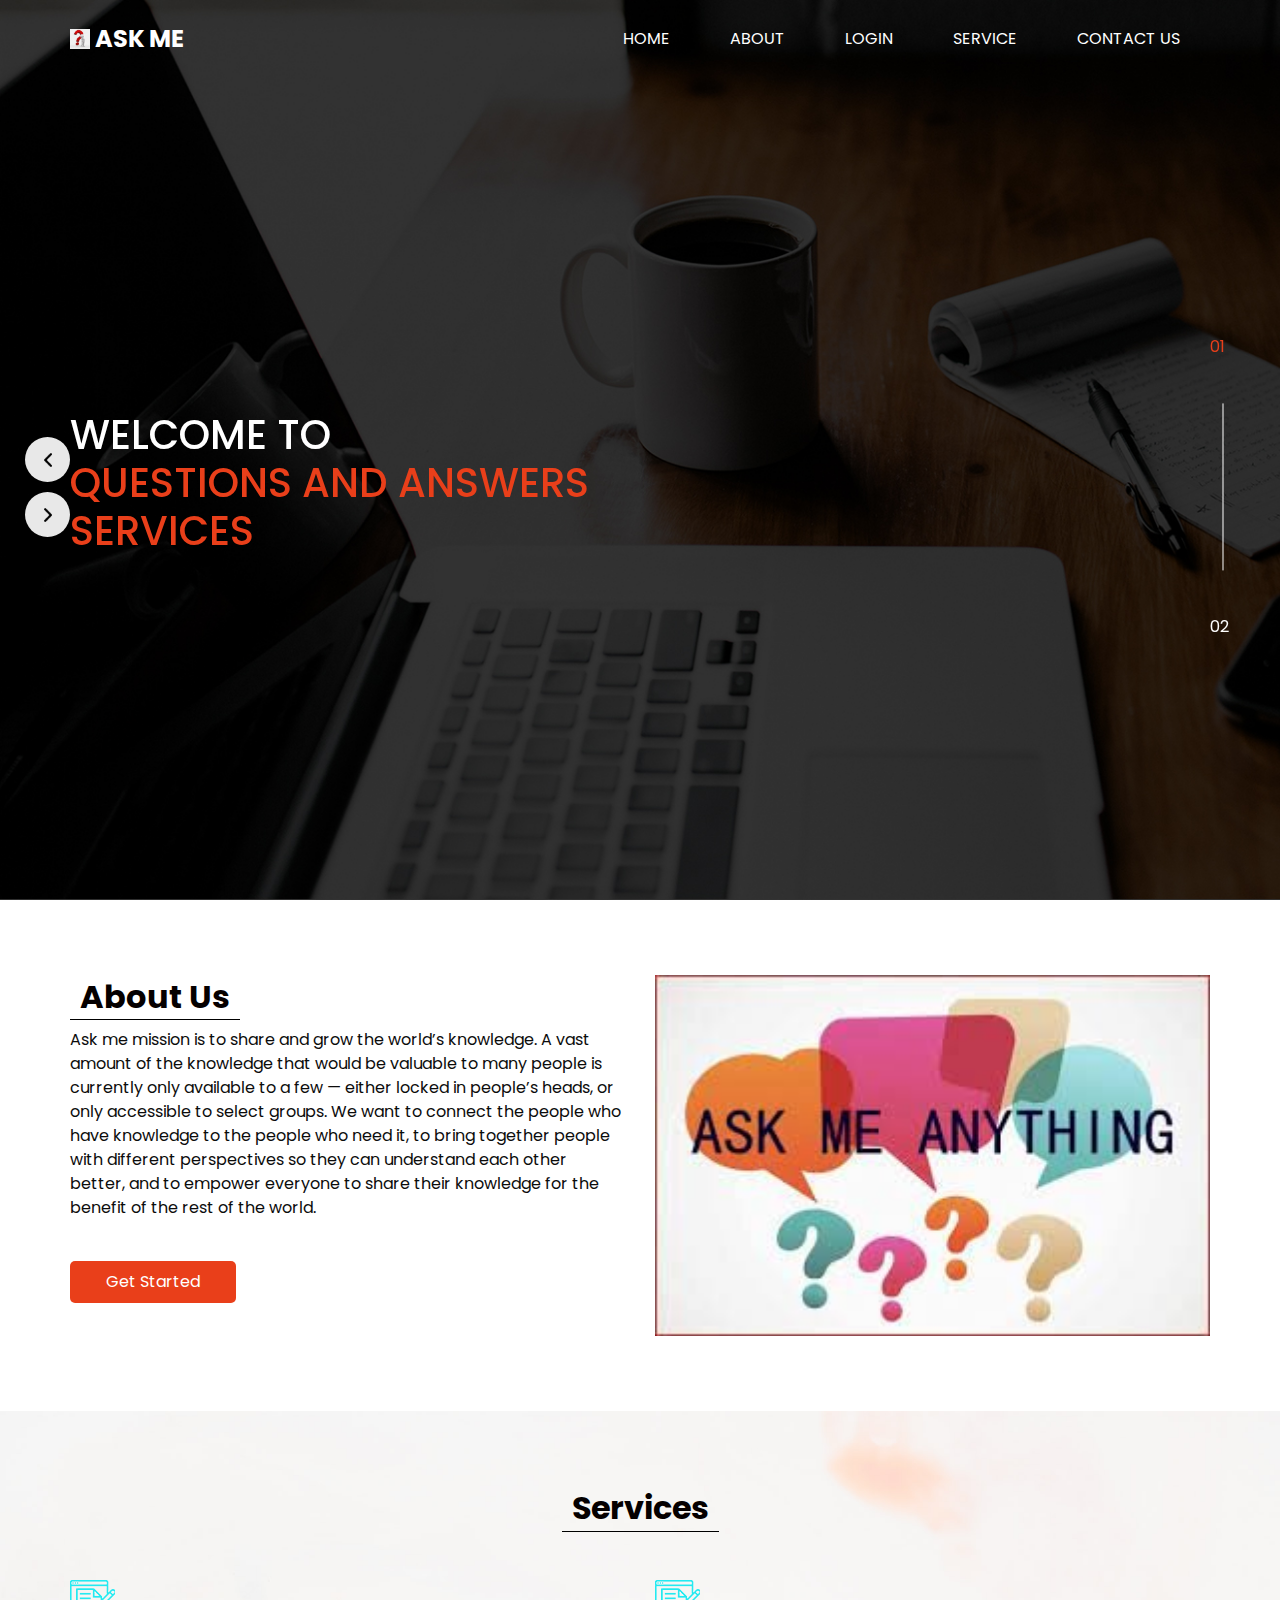
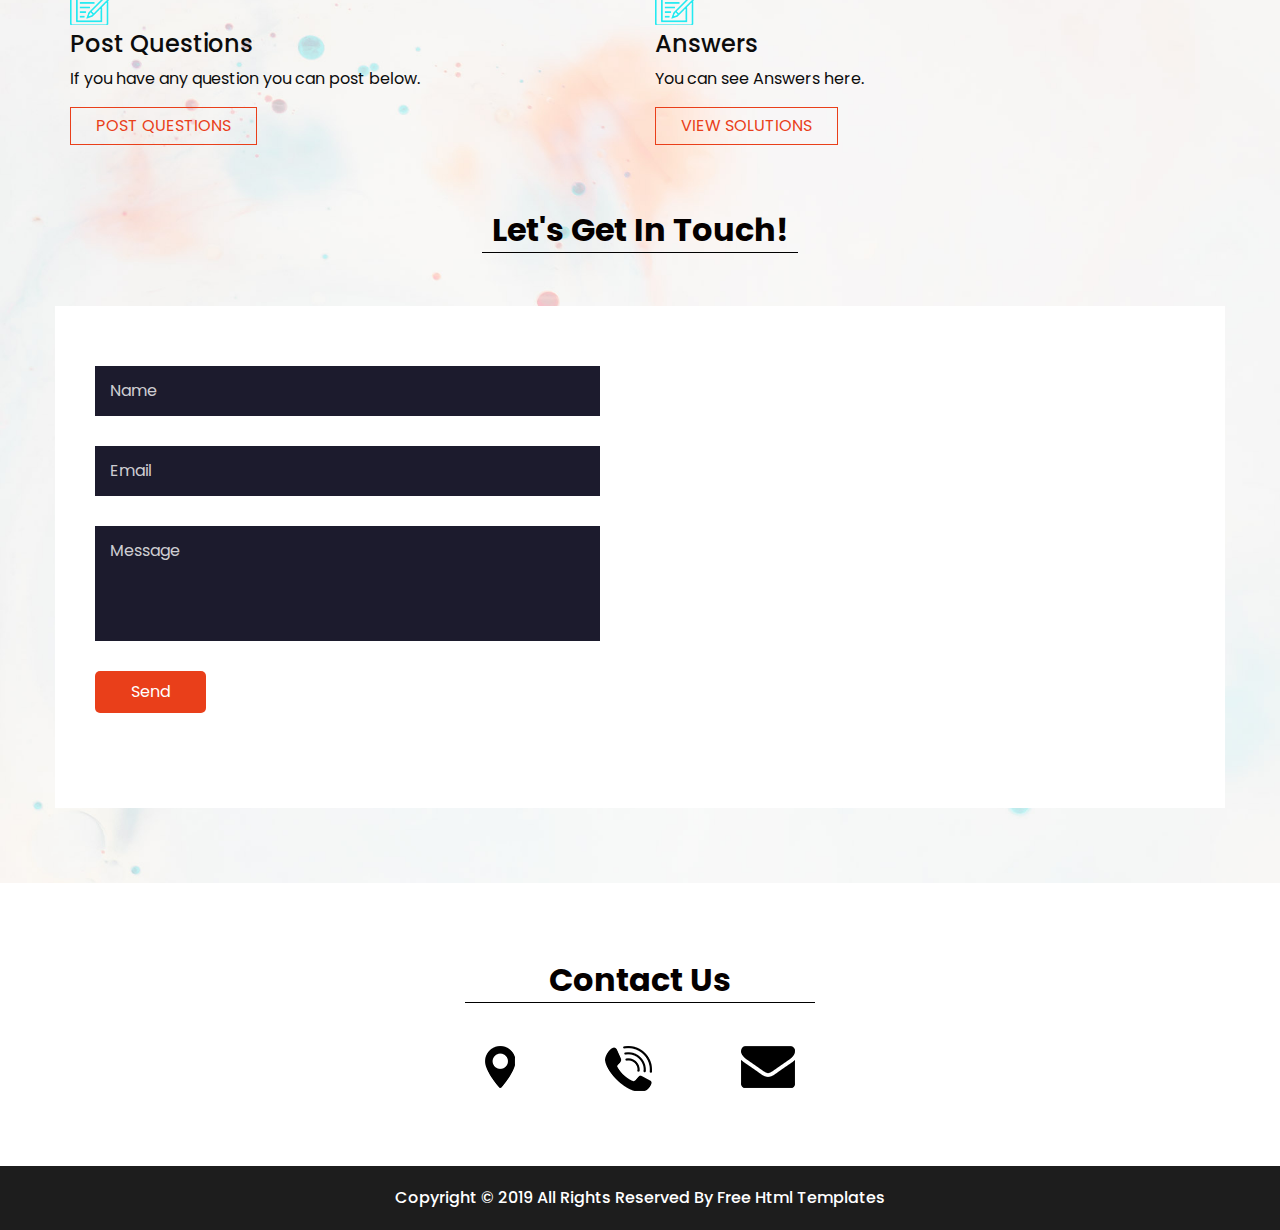
<file: index.html>
<!DOCTYPE html>
<html>

<head>
  <!-- Basic -->
  <meta charset="utf-8" />
  <meta http-equiv="X-UA-Compatible" content="IE=edge" />
  <!-- Mobile Metas -->
  <meta name="viewport" content="width=device-width, initial-scale=1, shrink-to-fit=no" />
  <!-- Site Metas -->
  <meta name="keywords" content="" />
  <meta name="description" content="" />
  <meta name="author" content="" />

  <title>Ask me</title>

  <!-- slider stylesheet -->
  <link rel="stylesheet" type="text/css"
    href="https://cdnjs.cloudflare.com/ajax/libs/OwlCarousel2/2.1.3/assets/owl.carousel.min.css" />


  <!-- font wesome stylesheet -->
  <link rel="stylesheet" href="https://maxcdn.bootstrapcdn.com/font-awesome/4.3.0/css/font-awesome.min.css">

  <!-- bootstrap core css -->
  <link rel="stylesheet" type="text/css" href="css/bootstrap.css" />

  <!-- fonts style -->
  <link href="https://fonts.googleapis.com/css?family=Poppins:400,600,700&display=swap" rel="stylesheet">
  <!-- Custom styles for this template -->
  <link href="css/style.css" rel="stylesheet" />
  <!-- responsive style -->
  <link href="css/responsive.css" rel="stylesheet" />
</head>

<body>
  <div class="hero_area">
    <!-- header section strats -->
    <header class="header_section">
      <div class="container">
        <nav class="navbar navbar-expand-lg custom_nav-container pt-3">
          <a class="navbar-brand mr-5" href="index.html">
            <img src="images/logo.jpg" alt="">
            <span>
                  Ask me     </span>
          </a>
          <button class="navbar-toggler" type="button" data-toggle="collapse" data-target="#navbarSupportedContent"
            aria-controls="navbarSupportedContent" aria-expanded="false" aria-label="Toggle navigation">
            <span class="navbar-toggler-icon"></span>
          </button>
          <div class="collapse navbar-collapse" id="navbarSupportedContent">
            <div class="d-flex ml-auto flex-column flex-lg-row align-items-center">
              <ul class="navbar-nav  ">
                <li class="nav-item active">
                  <a class="nav-link" href="index.html">Home <span class="sr-only">(current)</span></a>
                </li>
                <li class="nav-item">
                  <a class="nav-link" href="about.html"> About </a>
                </li>
                <li class="nav-item">
                  <a class="nav-link" href="login.html"> Login </a>
                </li>
                <li class="nav-item">
                  <a class="nav-link" href="service.html"> Service </a>
                </li>
                
                <li class="nav-item">
                  <a class="nav-link" href="contact.html">Contact us</a>
                </li>
              </ul>
              
            </div>
          </div>
        </nav>
      </div>
    </header>
    <!-- end header section -->
    <!-- slider section -->
    <section class=" slider_section position-relative">
      <div id="carouselExampleIndicators" class="carousel slide" data-ride="carousel">
        <ol class="carousel-indicators">
          <li data-target="#carouselExampleIndicators" data-slide-to="0" class="active">01</li>
          <li data-target="#carouselExampleIndicators" data-slide-to="1">02</li>
        </ol>
        <div class="carousel-inner">
          <div class="carousel-item active">
            <div class="container">
              <div class="row">
                <div class="col-md-7">
                  <div class="detail-box">
                    <div>
                      <h1>
                        Welcome To <br>
                        <span>
                          Questions and Answers Services
                        </span>
                      </h1>
                      <!-- <p>
                        It is a long established fact that a reader will be distracted by the readable content of a page
                        when looking
                      </p> -->
                      <!-- <div class="btn-box">
                        <a href="" class="btn-1">
                          Contact Us
                        </a>
                      </div> -->
                    </div>
                  </div>
                </div>
              </div>
            </div>
          </div>
          <div class="carousel-item">
            <div class="container">
              <div class="row">
                <div class="col-md-7">
                  <div class="detail-box">
                    <div>
                      <h1>
                        Welcome To <br>
                        <span>
                          Questions and Answers Services
                        </span>
                      </h1>
                      <!-- <p>
                        It is a long established fact that a reader will be distracted by the readable content of a page
                        when looking
                      </p>
                      <div class="btn-box">
                        <a href="" class="btn-1">
                          Contact Us
                        </a>
                      </div> -->
                    </div>
                  </div>
                </div>
              </div>
            </div>
          </div>
        </div>
        <div class="custom_carousel-control">
          <a class="carousel-control-prev" href="#carouselExampleIndicators" role="button" data-slide="prev">
            <span class="sr-only">Previous</span>
          </a>
          <a class="carousel-control-next" href="#carouselExampleIndicators" role="button" data-slide="next">
            <span class="sr-only">Next</span>
          </a>
        </div>
      </div>
    </section>
    <!-- end slider section -->
  </div>

  <!-- about section -->

  <section class="about_section layout_padding">
    <div class="container">
      <div class="row">
        <div class="col-md-6">
          <div class="detail-box">
            <div class="heading_container">
              <h2>
                About Us
              </h2>
            </div>
            <p>
              Ask me mission is to share and grow the world’s knowledge. A vast amount of the knowledge that would be valuable
               to many people is currently only available to a few — either locked in people’s heads, or only accessible to
                select groups. We want to connect the people who have knowledge to the people who need it, to bring together 
                people with different perspectives so they can understand each other better, and to empower everyone to share 
                their knowledge for the benefit of the rest of the world.
            </p>
            <a href="">
              Get Started
            </a>
          </div>
        </div>
        <div class="col-md-6">
          <div class="img-box">
            <img src="images/download.jpg" alt="">
          </div>
        </div>
      </div>
    </div>
  </section>
  <!-- end about section -->
  <div class="body_bg layout_padding">

    <!-- service section -->

    

    <section class="service_section ">
      <div class="container">
        <div class="heading_container">
          <h2>
            Services
          </h2>
        </div>
      </div>
      <div class="container">
        <div class="row">
          <div class="col-md-6">
            <div class="box">
              <div class="img-box">
                <img src="images/s-4.png" alt="">
              </div>
              <h4>
                Post Questions
              </h4>
              <p>
                
                If you have any question you can post below.
              </p>
              <a href="Post Questions.html">Post Questions</a>
            </div>
          </div>
        
          <div class="col-md-6">
            <div class="box align-items-end align-items-md-start text-right text-md-left">
              <div class="img-box">
                <img src="images/s-4.png" alt="">
              </div>
              <h4>
                Answers
              </h4>
              <p>
                You can see Answers here.
              </p>
             
              <a href="View Solutions.html">View Solutions</a>
              <br><br>
            </div>
          </div>
        </div>
      </div>
    </section>

    <!-- end service section -->

 


    <!-- contact section -->

    <section class="contact_section">
      <div class="container">
        <div class="heading_container">
          <br><br>
          <h2>
            Let's Get In Touch!
          </h2>
        </div>
      </div>
      <div class="container contact_bg layout_padding2-top">
        <div class="row">
          <div class="col-md-6">
            <div class="contact_form ">
              <form action="">
                <input type="text" placeholder="Name ">
                <input type="email" placeholder="Email">
                <input type="text" placeholder="Message" class="message_input">
                <button>
                  Send
                </button>
              </form>
            </div>
          </div>
          <div class="col-md-6">
            <!-- <div class="img-box">
              <img src="images/contact-img.jpg" alt="">
            </div> -->
            <div class="col-lg-6">
              <div class="map mb-4 mb-lg-0">
                <iframe
                  src="https://www.google.com/maps/embed?pb=!1m18!1m12!1m3!1d14873.828140923253!2d81.592532!3d21.253369049999996!2m3!1f0!2f0!3f0!3m2!1i1024!2i768!4f13.1!3m3!1m2!1s0x3a28dde213f66723%3A0x21543965c50c43c7!2sNational%20Institute%20of%20Technology(NIT)%2C%20Raipur!5e0!3m2!1sen!2sin!4v1645785653591!5m2!1sen!2sin"
                  width="600" height="450" style="border:0;" allowfullscreen="" loading="lazy"></iframe>
              </div>
            </div>
          </div>
        </div>
      </div>
    </section>



  </div>
  <!-- info section -->

  <section class="info_section layout_padding">
    <div class="footer_contact">
      <div class="heading_container">
        <h2>
          Contact Us
        </h2>
      </div>
      <div class="box">
        <a href="" class="img-box">
          <img src="images/location.png" alt="" class="img-1">
          <img src="images/location-o.png" alt="" class="img-2">
        </a>
        <a href="" class="img-box">
          <img src="images/call.png" alt="" class="img-1">
          <img src="images/call-o.png" alt="" class="img-2">
        </a>
        <a href="" class="img-box">
          <img src="images/envelope.png" alt="" class="img-1">
          <img src="images/envelope-o.png" alt="" class="img-2">
        </a>
      </div>
    </div>


  </section>


  <!-- end info section -->

  <!-- footer section -->
  <section class="container-fluid footer_section">
    <p>
      Copyright &copy; 2019 All Rights Reserved By
      <a href="https://html.design/">Free Html Templates</a>
    </p>
  </section>
  <!-- footer section -->

  <script type="text/javascript" src="js/jquery-3.4.1.min.js"></script>
  <script type="text/javascript" src="js/bootstrap.js"></script>

</body>

</html>
</file>
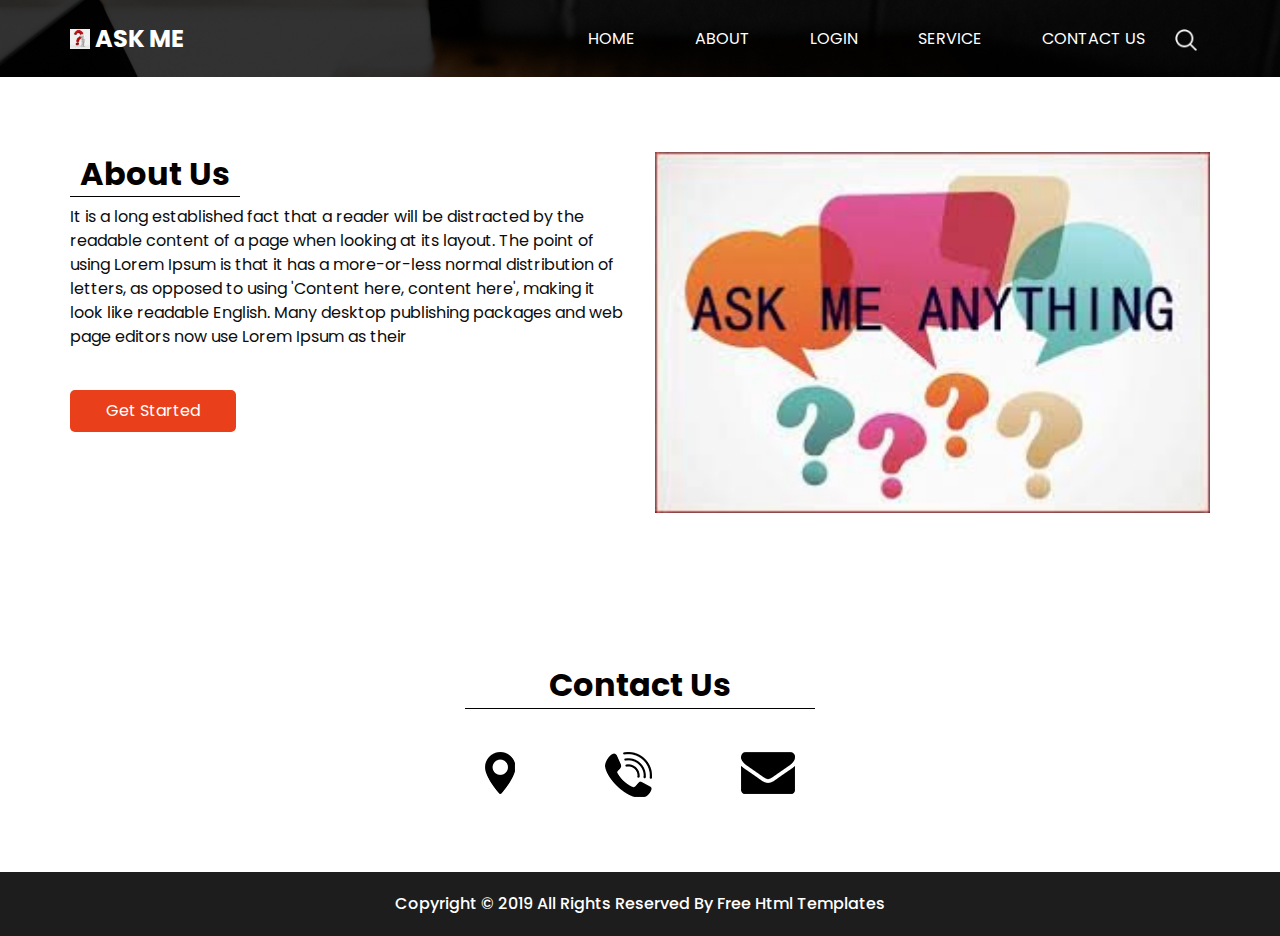
<file: about.html>
<!DOCTYPE html>
<html>

<head>
  <!-- Basic -->
  <meta charset="utf-8" />
  <meta http-equiv="X-UA-Compatible" content="IE=edge" />
  <!-- Mobile Metas -->
  <meta name="viewport" content="width=device-width, initial-scale=1, shrink-to-fit=no" />
  <!-- Site Metas -->
  <meta name="keywords" content="" />
  <meta name="description" content="" />
  <meta name="author" content="" />

  <title>Ask me</title>

  <!-- slider stylesheet -->
  <link rel="stylesheet" type="text/css"
    href="https://cdnjs.cloudflare.com/ajax/libs/OwlCarousel2/2.1.3/assets/owl.carousel.min.css" />


  <!-- font wesome stylesheet -->
  <link rel="stylesheet" href="https://maxcdn.bootstrapcdn.com/font-awesome/4.3.0/css/font-awesome.min.css">

  <!-- bootstrap core css -->
  <link rel="stylesheet" type="text/css" href="css/bootstrap.css" />

  <!-- fonts style -->
  <link href="https://fonts.googleapis.com/css?family=Poppins:400,600,700&display=swap" rel="stylesheet">
  <!-- Custom styles for this template -->
  <link href="css/style.css" rel="stylesheet" />
  <!-- responsive style -->
  <link href="css/responsive.css" rel="stylesheet" />
</head>

<body class="sub_page">
  <div class="hero_area">
    <!-- header section strats -->
    <header class="header_section">
      <div class="container">
        <nav class="navbar navbar-expand-lg custom_nav-container pt-3">
          <a class="navbar-brand mr-5" href="index.html">
            <img src="images/logo.jpg" alt="">
            <span>
              Ask me
            </span>
          </a>
          <button class="navbar-toggler" type="button" data-toggle="collapse" data-target="#navbarSupportedContent"
            aria-controls="navbarSupportedContent" aria-expanded="false" aria-label="Toggle navigation">
            <span class="navbar-toggler-icon"></span>
          </button>
          <div class="collapse navbar-collapse" id="navbarSupportedContent">
            <div class="d-flex ml-auto flex-column flex-lg-row align-items-center">
              <ul class="navbar-nav  ">
                <li class="nav-item ">
                  <a class="nav-link" href="index.html">Home <span class="sr-only">(current)</span></a>
                </li>
                <li class="nav-item active">
                  <a class="nav-link" href="about.html"> About </a>
                </li>
                <li class="nav-item">
                  <a class="nav-link" href="login.html"> Login </a>
                </li>
                <li class="nav-item">
                  <a class="nav-link" href="service.html"> Service </a>
                </li>
                <li class="nav-item">
                  <a class="nav-link" href="contact.html">Contact us</a>
                </li>
              </ul>
              <form class="form-inline">
                <button class="btn  my-2 my-sm-0 nav_search-btn" type="submit"></button>
              </form>
            </div>
          </div>
        </nav>
      </div>
    </header>
    <!-- end header section -->
  </div>

  <!-- about section -->

  <section class="about_section layout_padding">
    <div class="container">
      <div class="row">
        <div class="col-md-6">
          <div class="detail-box">
            <div class="heading_container">
              <h2>
                About Us
              </h2>
            </div>
            <p>
              It is a long established fact that a reader will be distracted by the readable content of a page when
              looking at its layout. The point of using Lorem Ipsum is that it has a more-or-less normal distribution of
              letters, as opposed to using 'Content here, content here', making it look like readable English. Many
              desktop publishing packages and web page editors now use Lorem Ipsum as their
            </p>
            <a href="">
              Get Started
            </a>
          </div>
        </div>
        <div class="col-md-6">
          <div class="img-box">
            <img src="images/download.jpg" alt="">
          </div>
        </div>
      </div>
    </div>
  </section>
  <!-- end about section -->

  <!-- info section -->

  <section class="info_section layout_padding">
    <div class="footer_contact">
      <div class="heading_container">
        <h2>
          Contact Us
        </h2>
      </div>
      <div class="box">
        <a href="" class="img-box">
          <img src="images/location.png" alt="" class="img-1">
          <img src="images/location-o.png" alt="" class="img-2">
        </a>
        <a href="" class="img-box">
          <img src="images/call.png" alt="" class="img-1">
          <img src="images/call-o.png" alt="" class="img-2">
        </a>
        <a href="" class="img-box">
          <img src="images/envelope.png" alt="" class="img-1">
          <img src="images/envelope-o.png" alt="" class="img-2">
        </a>
      </div>
    </div>


  </section>


  <!-- end info section -->

  <!-- footer section -->
  <section class="container-fluid footer_section">
    <p>
      Copyright &copy; 2019 All Rights Reserved By
      <a href="https://html.design/">Free Html Templates</a>
    </p>
  </section>
  <!-- footer section -->

  <script type="text/javascript" src="js/jquery-3.4.1.min.js"></script>
  <script type="text/javascript" src="js/bootstrap.js"></script>

</body>

</html>
</file>
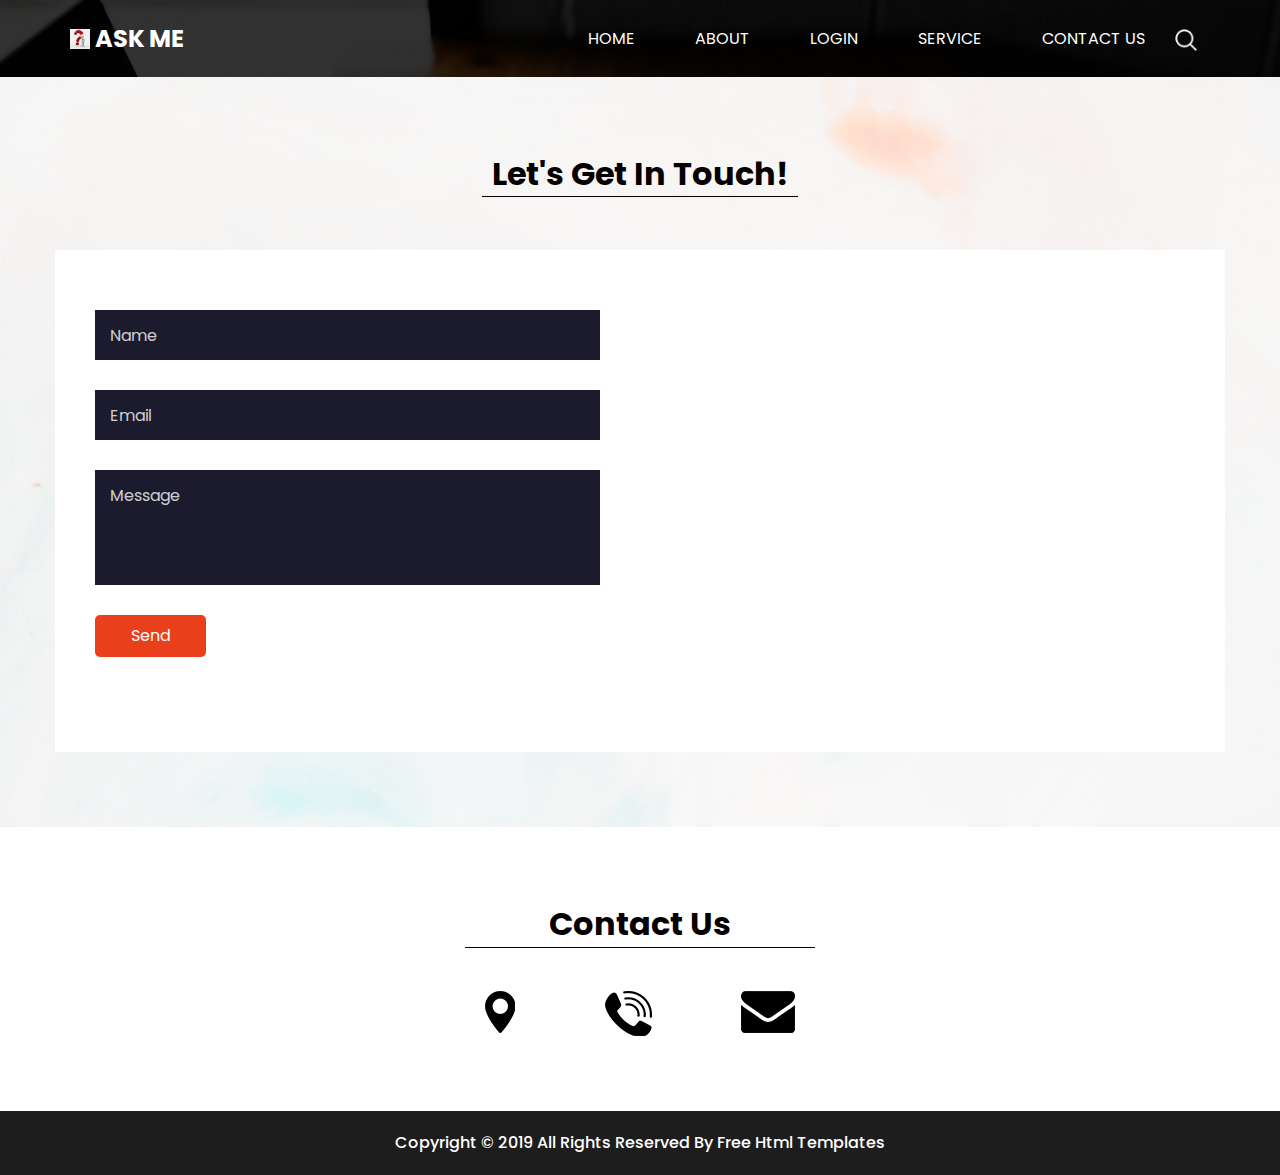
<file: contact.html>
<!DOCTYPE html>
<html>

<head>
  <!-- Basic -->
  <meta charset="utf-8" />
  <meta http-equiv="X-UA-Compatible" content="IE=edge" />
  <!-- Mobile Metas -->
  <meta name="viewport" content="width=device-width, initial-scale=1, shrink-to-fit=no" />
  <!-- Site Metas -->
  <meta name="keywords" content="" />
  <meta name="description" content="" />
  <meta name="author" content="" />

  <title>Ask me</title>

  <!-- slider stylesheet -->
  <link rel="stylesheet" type="text/css"
    href="https://cdnjs.cloudflare.com/ajax/libs/OwlCarousel2/2.1.3/assets/owl.carousel.min.css" />


  <!-- font wesome stylesheet -->
  <link rel="stylesheet" href="https://maxcdn.bootstrapcdn.com/font-awesome/4.3.0/css/font-awesome.min.css">

  <!-- bootstrap core css -->
  <link rel="stylesheet" type="text/css" href="css/bootstrap.css" />

  <!-- fonts style -->
  <link href="https://fonts.googleapis.com/css?family=Poppins:400,600,700&display=swap" rel="stylesheet">
  <!-- Custom styles for this template -->
  <link href="css/style.css" rel="stylesheet" />
  <!-- responsive style -->
  <link href="css/responsive.css" rel="stylesheet" />
</head>

<body class="sub_page">
  <div class="hero_area">
    <!-- header section strats -->
    <header class="header_section">
      <div class="container">
        <nav class="navbar navbar-expand-lg custom_nav-container pt-3">
          <a class="navbar-brand mr-5" href="index.html">
            <img src="images/logo.jpg" alt="">
            <span>
              Ask me
            </span>
          </a>
          <button class="navbar-toggler" type="button" data-toggle="collapse" data-target="#navbarSupportedContent"
            aria-controls="navbarSupportedContent" aria-expanded="false" aria-label="Toggle navigation">
            <span class="navbar-toggler-icon"></span>
          </button>
          <div class="collapse navbar-collapse" id="navbarSupportedContent">
            <div class="d-flex ml-auto flex-column flex-lg-row align-items-center">
              <ul class="navbar-nav  ">
                <li class="nav-item ">
                  <a class="nav-link" href="index.html">Home <span class="sr-only">(current)</span></a>
                </li>
                <li class="nav-item">
                  <a class="nav-link" href="about.html"> About </a>
                </li>
                <li class="nav-item">
                  <a class="nav-link" href="login.html"> Login </a>
                </li>
                <li class="nav-item">
                  <a class="nav-link" href="service.html"> Service </a>
                </li>
                <li class="nav-item active">
                  <a class="nav-link" href="contact.html">Contact us</a>
                </li>
              </ul>
              <form class="form-inline">
                <button class="btn  my-2 my-sm-0 nav_search-btn" type="submit"></button>
              </form>
            </div>
          </div>
        </nav>
      </div>
    </header>
    <!-- end header section -->

  </div>


  <div class="body_bg layout_padding">


    <!-- contact section -->

    <section class="contact_section">
      <div class="container">
        <div class="heading_container">
          <h2>
            Let's Get In Touch!
          </h2>
        </div>
      </div>
      <div class="container contact_bg layout_padding2-top">
        <div class="row">
          <div class="col-md-6">
            <div class="contact_form ">
              <form action="">
                <input type="text" placeholder="Name ">
                <input type="email" placeholder="Email">
                <input type="text" placeholder="Message" class="message_input">
                <button>
                  Send
                </button>
              </form>
            </div>
          </div>
          <div class="col-md-6">
            <div class="map mb-4 mb-lg-0">
              <iframe
                src="https://www.google.com/maps/embed?pb=!1m18!1m12!1m3!1d14873.828140923253!2d81.592532!3d21.253369049999996!2m3!1f0!2f0!3f0!3m2!1i1024!2i768!4f13.1!3m3!1m2!1s0x3a28dde213f66723%3A0x21543965c50c43c7!2sNational%20Institute%20of%20Technology(NIT)%2C%20Raipur!5e0!3m2!1sen!2sin!4v1645785653591!5m2!1sen!2sin"
                width="600" height="450" style="border:0;" allowfullscreen="" loading="lazy"></iframe>
            </div>
          </div>
        </div>
      </div>
    </section>

    <!-- end contact section -->

  </div>
  <!-- info section -->

  <section class="info_section layout_padding">
    <div class="footer_contact">
      <div class="heading_container">
        <h2>
          Contact Us
        </h2>
      </div>
      <div class="box">
        <a href="" class="img-box">
          <img src="images/location.png" alt="" class="img-1">
          <img src="images/location-o.png" alt="" class="img-2">
        </a>
        <a href="" class="img-box">
          <img src="images/call.png" alt="" class="img-1">
          <img src="images/call-o.png" alt="" class="img-2">
        </a>
        <a href="" class="img-box">
          <img src="images/envelope.png" alt="" class="img-1">
          <img src="images/envelope-o.png" alt="" class="img-2">
        </a>
      </div>
    </div>


  </section>


  <!-- end info section -->

  <!-- footer section -->
  <section class="container-fluid footer_section">
    <p>
      Copyright &copy; 2019 All Rights Reserved By
      <a href="https://html.design/">Free Html Templates</a>
    </p>
  </section>
  <!-- footer section -->

  <script type="text/javascript" src="js/jquery-3.4.1.min.js"></script>
  <script type="text/javascript" src="js/bootstrap.js"></script>

</body>

</html>
</file>
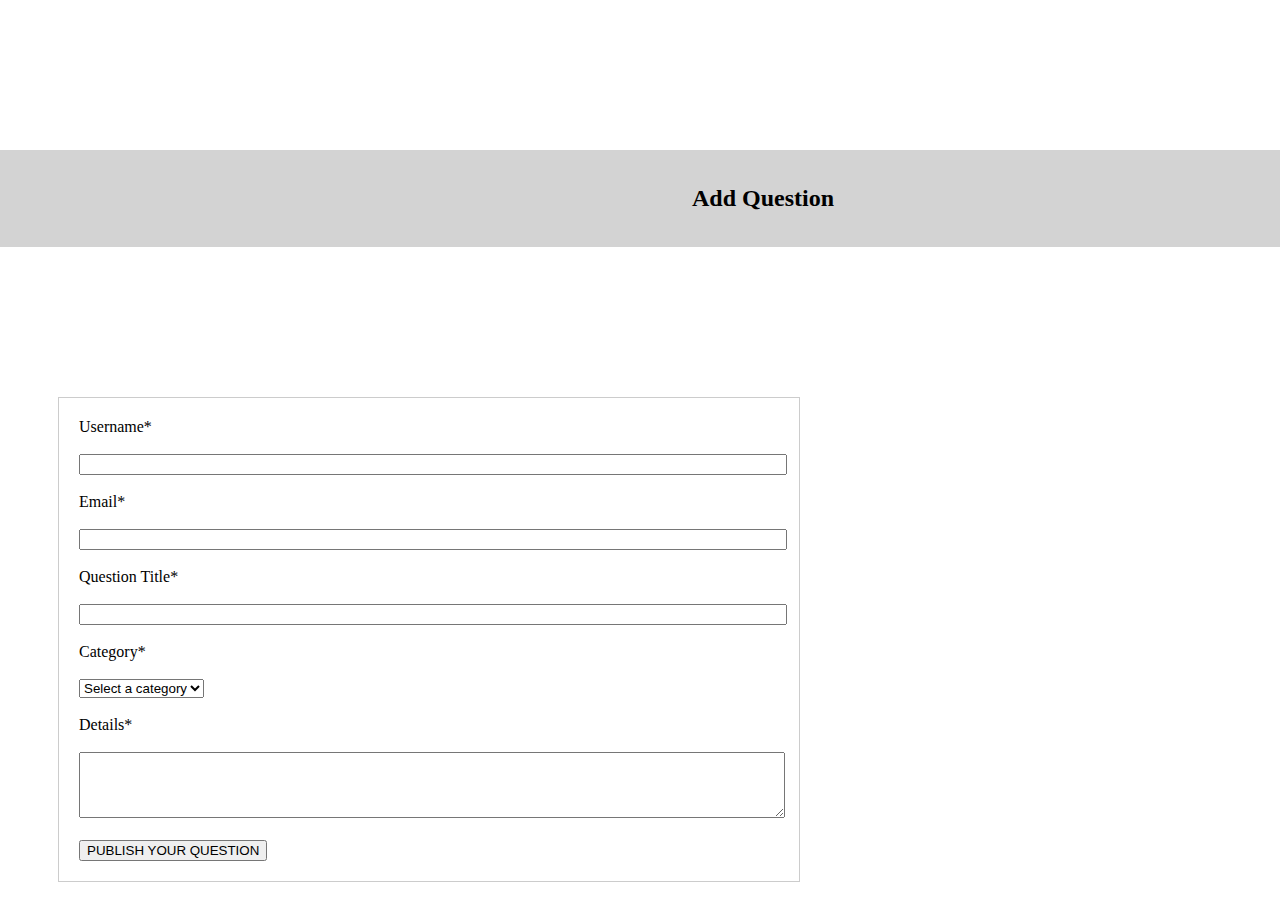
<file: Post Questions.html>
<!DOCTYPE html>
<html>
<head>
<style>
div {
  background-color: lightgrey;
  
  width: 1500px;
  border: 15px solid  lightgrey;
  padding: 20px;
  margin: 150px;
  margin-left: -30px;
}
h2 {text-align: center;}
form {
      border: 1px solid #ccc;
      padding: 20px;
      width: 700px;
      margin-left: 50px;
    }
    textarea {
      width: 100%;
    }
    input#username {
      width: 100%;
    }
    input#email {
      width: 100%;
    }
    input#question-title{
      width: 100%;
    }
</style>
</head>
<body>

<h2><div>Add Question</div></h2>

<form action="/submit" method="post">
    <label for="username">Username*</label><br><br>
    <input type="text" id="username" name="username" required size="70"><br><br>

    <label for="email">Email*</label><br><br>
    <input type="email" id="email" name="email" required><br><br>

    <label for="question-title">Question Title*</label><br><br>
    <input type="text" id="question-title" name="question-title" required><br><br>

    <label for="category">Category*</label><br><br>
    <select id="category" name="category" required>
      <option value="">Select a category</option>
      <option value="static-gk">Static GK</option>
      <option value="current-gk">Current GK</option>
    </select><br><br>

    <label for="details">Details*</label><br><br>
    <textarea id="details" name="details" rows="4" cols="50" required></textarea><br><br>

    <input type="submit" value="PUBLISH YOUR QUESTION">
  </form>

</body>
</html>
</file>
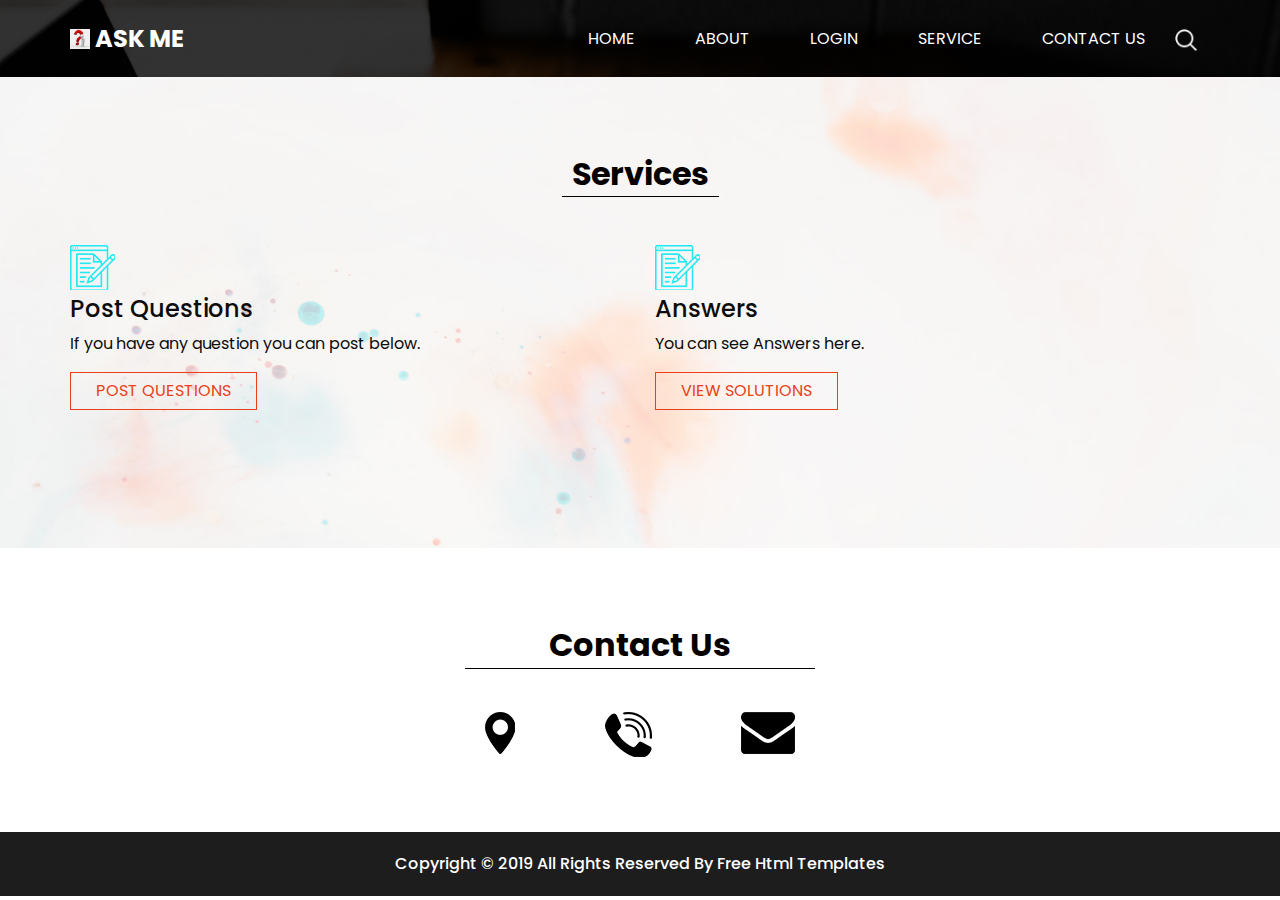
<file: service.html>
<!DOCTYPE html>
<html>

<head>
  <!-- Basic -->
  <meta charset="utf-8" />
  <meta http-equiv="X-UA-Compatible" content="IE=edge" />
  <!-- Mobile Metas -->
  <meta name="viewport" content="width=device-width, initial-scale=1, shrink-to-fit=no" />
  <!-- Site Metas -->
  <meta name="keywords" content="" />
  <meta name="description" content="" />
  <meta name="author" content="" />

  <title>Ask me</title>

  <!-- slider stylesheet -->
  <link rel="stylesheet" type="text/css"
    href="https://cdnjs.cloudflare.com/ajax/libs/OwlCarousel2/2.1.3/assets/owl.carousel.min.css" />


  <!-- font wesome stylesheet -->
  <link rel="stylesheet" href="https://maxcdn.bootstrapcdn.com/font-awesome/4.3.0/css/font-awesome.min.css">

  <!-- bootstrap core css -->
  <link rel="stylesheet" type="text/css" href="css/bootstrap.css" />

  <!-- fonts style -->
  <link href="https://fonts.googleapis.com/css?family=Poppins:400,600,700&display=swap" rel="stylesheet">
  <!-- Custom styles for this template -->
  <link href="css/style.css" rel="stylesheet" />
  <!-- responsive style -->
  <link href="css/responsive.css" rel="stylesheet" />
</head>

<body class="sub_page">
  <div class="hero_area">
    <!-- header section strats -->
    <header class="header_section">
      <div class="container">
        <nav class="navbar navbar-expand-lg custom_nav-container pt-3">
          <a class="navbar-brand mr-5" href="index.html">
            <img src="images/logo.jpg" alt="">
            <span>
              Ask me
            </span>
          </a>
          <button class="navbar-toggler" type="button" data-toggle="collapse" data-target="#navbarSupportedContent"
            aria-controls="navbarSupportedContent" aria-expanded="false" aria-label="Toggle navigation">
            <span class="navbar-toggler-icon"></span>
          </button>
          <div class="collapse navbar-collapse" id="navbarSupportedContent">
            <div class="d-flex ml-auto flex-column flex-lg-row align-items-center">
              <ul class="navbar-nav  ">
                <li class="nav-item ">
                  <a class="nav-link" href="index.html">Home <span class="sr-only">(current)</span></a>
                </li>
                <li class="nav-item">
                  <a class="nav-link" href="about.html"> About </a>
                </li>
                <li class="nav-item">
                  <a class="nav-link" href="login.html"> Login </a>
                </li>
                <li class="nav-item active">
                  <a class="nav-link" href="service.html"> Service </a>
                </li>
                <li class="nav-item">
                  <a class="nav-link" href="contact.html">Contact us</a>
                </li>
              </ul>
              <form class="form-inline">
                <button class="btn  my-2 my-sm-0 nav_search-btn" type="submit"></button>
              </form>
            </div>
          </div>
        </nav>
      </div>
    </header>
    <!-- end header section -->
  </div>

  <div class="body_bg layout_padding">

    <!-- service section -->

    <section class="service_section ">
      <div class="container">
        <div class="heading_container">
          <h2>
            Services
          </h2>
        </div>
      </div>
      <div class="container">
        <div class="row">
          <div class="col-md-6">
            <div class="box">
              <div class="img-box">
                <img src="images/s-4.png" alt="">
              </div>
              <h4>
                Post Questions
              </h4>
              <p>
                
                If you have any question you can post below.
              </p>
              <a href="Post Questions.html">Post Questions</a>
            </div>
          </div>
        
          <div class="col-md-6">
            <div class="box align-items-end align-items-md-start text-right text-md-left">
              <div class="img-box">
                <img src="images/s-4.png" alt="">
              </div>
              <h4>
                Answers
              </h4>
              <p>
                You can see Answers here.
              </p>
             
              <a href="View Solutions.html">View Solutions</a>
              <br><br>
            </div>
          </div>
        </div>
      </div>
    </section>

    <!-- end service section -->

  </div>
  <!-- info section -->

  <section class="info_section layout_padding">
    <div class="footer_contact">
      <div class="heading_container">
        <h2>
          Contact Us
        </h2>
      </div>
      <div class="box">
        <a href="" class="img-box">
          <img src="images/location.png" alt="" class="img-1">
          <img src="images/location-o.png" alt="" class="img-2">
        </a>
        <a href="" class="img-box">
          <img src="images/call.png" alt="" class="img-1">
          <img src="images/call-o.png" alt="" class="img-2">
        </a>
        <a href="" class="img-box">
          <img src="images/envelope.png" alt="" class="img-1">
          <img src="images/envelope-o.png" alt="" class="img-2">
        </a>
      </div>
    </div>


  </section>


  <!-- end info section -->

  <!-- footer section -->
  <section class="container-fluid footer_section">
    <p>
      Copyright &copy; 2019 All Rights Reserved By
      <a href="https://html.design/">Free Html Templates</a>
    </p>
  </section>
  <!-- footer section -->

  <script type="text/javascript" src="js/jquery-3.4.1.min.js"></script>
  <script type="text/javascript" src="js/bootstrap.js"></script>

</body>

</html>
</file>
<file: css/style.css>
body {
  font-family: 'Poppins', sans-serif;
  color: #0c0c0c;
  background-color: #ffffff;
}

.layout_padding {
  padding: 75px 0;
}

.layout_padding2 {
  padding: 45px 0;
}

.layout_padding2-top {
  padding-top: 45px;
}

.layout_padding2-bottom {
  padding-bottom: 45px;
}

.layout_padding-top {
  padding-top: 75px;
}

.layout_padding-bottom {
  padding-bottom: 75px;
}

.heading_container {
  display: -webkit-box;
  display: -ms-flexbox;
  display: flex;
}

.heading_container h2 {
  font-weight: bold;
  color: #050000;
  padding: 3px 10px;
  border-bottom: 1px solid #000000;
}

/*header section*/
.hero_area {
  height: 100vh;
  background-image: url(../images/hero-bg.jpg);
  background-size: cover;
}

.sub_page .hero_area {
  height: auto;
}

.header_section .container-fluid {
  padding-right: 25px;
  padding-left: 25px;
}

.header_section .nav_container {
  margin: 0 auto;
}

.custom_nav-container.navbar-expand-lg .navbar-nav .nav-item .nav-link {
  padding: 10px 30px;
  color: #ffffff;
  text-align: center;
  text-transform: uppercase;
}

a,
a:hover,
a:focus {
  text-decoration: none;
}

a:hover,
a:focus {
  color: initial;
}

.btn,
.btn:focus {
  outline: none !important;
  -webkit-box-shadow: none;
          box-shadow: none;
}

.custom_nav-container .nav_search-btn {
  background-image: url(../images/search-icon.png);
  background-size: 22px;
  background-repeat: no-repeat;
  background-position-y: 7px;
  width: 35px;
  height: 35px;
  padding: 0;
  border: none;
}

.navbar-brand {
  display: -webkit-box;
  display: -ms-flexbox;
  display: flex;
  -webkit-box-align: center;
      -ms-flex-align: center;
          align-items: center;
}

.navbar-brand img {
  width: 20px;
  margin-right: 5px;
}

.navbar-brand span {
  font-size: 24px;
  font-weight: 700;
  color: #ffffff;
  text-transform: uppercase;
}

.custom_nav-container {
  z-index: 99999;
  padding: 15px 0;
}

.custom_nav-container .navbar-toggler {
  outline: none;
}

.custom_nav-container .navbar-toggler .navbar-toggler-icon {
  background-image: url(../images/menu.png);
  background-size: 55px;
}

/*end header section*/
/* slider section */
.slider_section {
  height: calc(100% - 80px);
  display: -webkit-box;
  display: -ms-flexbox;
  display: flex;
  -webkit-box-align: center;
      -ms-flex-align: center;
          align-items: center;
}

.slider_section .detail-box {
  color: #ffffff;
}

.slider_section .detail-box h1 {
  text-transform: uppercase;
}

.slider_section .detail-box h1 span {
  color: #e93f1a;
}

.slider_section .detail-box p {
  margin-top: 15px;
}

.slider_section .detail-box .btn-box {
  margin-top: 45px;
}

.slider_section .detail-box .btn-box a {
  display: inline-block;
  padding: 10px 45px;
  background-color: #e93f1a;
  color: #ffffff;
  -webkit-transition: all 0.3s;
  transition: all 0.3s;
  border: 1px solid transparent;
  border-radius: 5px;
}

.slider_section .detail-box .btn-box a:hover {
  background-color: transparent;
  border-color: #e93f1a;
  color: #e93f1a;
}

.slider_section #carouselExampleIndicators {
  width: 100%;
}

.slider_section .carousel-indicators {
  -webkit-box-orient: vertical;
  -webkit-box-direction: normal;
      -ms-flex-direction: column;
          flex-direction: column;
  color: #ffffff;
  -webkit-box-pack: justify;
      -ms-flex-pack: justify;
          justify-content: space-between;
  left: initial;
  width: 25px;
  height: 200%;
  margin: 0;
  bottom: 50%;
  right: 45px;
  -webkit-transform: translateY(50%);
          transform: translateY(50%);
}

.slider_section .carousel-indicators::before {
  content: "";
  position: absolute;
  top: 50%;
  left: 50%;
  width: 1px;
  height: 55%;
  background-color: #ffffff;
  -webkit-transform: translate(-50%, -50%);
          transform: translate(-50%, -50%);
}

.slider_section .carousel-indicators span {
  margin: 0 2px;
}

.slider_section .carousel-indicators li {
  text-indent: unset;
  margin: 0;
  border: none;
  opacity: 1;
  background-color: transparent;
  width: auto;
  height: auto;
}

.slider_section .carousel-indicators li.active {
  color: #e93f1a;
}

.slider_section .custom_carousel-control {
  position: absolute;
  top: 50%;
  left: 25px;
  width: 105px;
  -webkit-transform: translateY(-50%);
          transform: translateY(-50%);
}

.slider_section .custom_carousel-control .carousel-control-prev,
.slider_section .custom_carousel-control .carousel-control-next {
  margin: 10px 0;
  position: relative;
  width: 45px;
  height: 45px;
  border: none;
  opacity: 1;
  background-repeat: no-repeat;
  background-size: 8px;
  background-position: center;
  background-color: #e8e8e8;
  border-radius: 100%;
}

.slider_section .custom_carousel-control .carousel-control-prev:hover,
.slider_section .custom_carousel-control .carousel-control-next:hover {
  background-color: #e93f1a;
}

.slider_section .custom_carousel-control .carousel-control-prev {
  background-image: url(../images/prev.png);
}

.slider_section .custom_carousel-control .carousel-control-prev:hover {
  background-image: url(../images/prev-white.png);
}

.slider_section .custom_carousel-control .carousel-control-next {
  background-image: url(../images/next.png);
}

.slider_section .custom_carousel-control .carousel-control-next:hover {
  background-image: url(../images/next-white.png);
}

/* end slider section */
.about_section .img-box img {
  width: 100%;
}

.about_section .detail-box a {
  display: inline-block;
  padding: 8px 35px;
  background-color: #e93f1a;
  color: #ffffff;
  -webkit-transition: all 0.3s;
  transition: all 0.3s;
  border: 1px solid transparent;
  border-radius: 5px;
  margin-top: 25px;
}

.about_section .detail-box a:hover {
  background-color: transparent;
  border-color: #e93f1a;
  color: #e93f1a;
}

.body_bg {
  background-image: url(../images/body_bg.jpg);
  background-size: cover;
}

.service_section .heading_container {
  -webkit-box-pack: center;
      -ms-flex-pack: center;
          justify-content: center;
  margin-bottom: 25px;
}

.service_section .box {
  display: -webkit-box;
  display: -ms-flexbox;
  display: flex;
  -webkit-box-orient: vertical;
  -webkit-box-direction: normal;
      -ms-flex-direction: column;
          flex-direction: column;
  -webkit-box-align: start;
      -ms-flex-align: start;
          align-items: flex-start;
  margin: 15px 0;
  width: 85%;
}

.service_section .box h4 {
  margin-top: 5px;
}

.service_section .box a {
  padding: 6px 25px;
  border: 1px solid #e93f1a;
  color: #e93f1a;
  text-transform: uppercase;
}

.quote_section .box {
  display: -webkit-box;
  display: -ms-flexbox;
  display: flex;
  -webkit-box-pack: justify;
      -ms-flex-pack: justify;
          justify-content: space-between;
  -webkit-box-align: center;
      -ms-flex-align: center;
          align-items: center;
}

.quote_section .box .btn-box a {
  display: inline-block;
  padding: 10px 55px;
  background-color: #e93f1a;
  color: #ffffff;
  -webkit-transition: all 0.3s;
  transition: all 0.3s;
  border: 1px solid transparent;
  border-radius: 5px;
}

.quote_section .box .btn-box a:hover {
  background-color: transparent;
  border-color: #e93f1a;
  color: #e93f1a;
}

.contact_section .contact_bg {
  background-color: #ffffff;
}

.contact_section .heading_container {
  -webkit-box-pack: center;
      -ms-flex-pack: center;
          justify-content: center;
  margin-bottom: 45px;
}

.contact_section .contact_form {
  padding-left: 25px;
  padding-right: 25px;
}

.contact_section .contact_form .top_input {
  display: -webkit-box;
  display: -ms-flexbox;
  display: flex;
  -webkit-box-pack: justify;
      -ms-flex-pack: justify;
          justify-content: space-between;
}

.contact_section .contact_form .top_input input {
  width: 48%;
}

.contact_section .contact_form input {
  width: 100%;
  margin: 15px 0;
  height: 50px;
  padding-left: 15px;
  border: none;
  outline: none;
  background-color: #1c1b2d;
  color: #ffffff;
}

.contact_section .contact_form input.message_input {
  padding: 25px 0 90px 15px;
}

.contact_section .contact_form input::-webkit-input-placeholder {
  color: rgba(255, 255, 255, 0.8);
}

.contact_section .contact_form input:-ms-input-placeholder {
  color: rgba(255, 255, 255, 0.8);
}

.contact_section .contact_form input::-ms-input-placeholder {
  color: rgba(255, 255, 255, 0.8);
}

.contact_section .contact_form input::placeholder {
  color: rgba(255, 255, 255, 0.8);
}

.contact_section .contact_form button {
  display: inline-block;
  padding: 8px 35px;
  background-color: #e93f1a;
  color: #ffffff;
  -webkit-transition: all 0.3s;
  transition: all 0.3s;
  border: 1px solid transparent;
  border-radius: 5px;
  margin-top: 15px;
  margin-bottom: 45px;
}

.contact_section .contact_form button:hover {
  background-color: transparent;
  border-color: #e93f1a;
  color: #e93f1a;
}

.contact_section .img-box img {
  width: 100%;
}

/* client_section */
.client_section {
  font-family: "Roboto", sans-serif;
}

.client_section .img-box {
  min-width: 175px;
  max-width: 175px;
}

.client_section .img-box img {
  width: 100%;
}

.client_section .client_container {
  width: 70%;
  margin: auto;
}

.client_section .client-id {
  display: -webkit-box;
  display: -ms-flexbox;
  display: flex;
  -webkit-box-align: center;
      -ms-flex-align: center;
          align-items: center;
}

.client_section .client_name {
  display: -webkit-box;
  display: -ms-flexbox;
  display: flex;
  text-align: right;
  padding-left: 20px;
}

.client_section .client_name h3 {
  font-weight: 300;
  text-transform: uppercase;
}

.client_section .client_name p {
  color: #e93f1a;
}

.client_section .client_detail {
  padding: 25px 45px;
  background-color: #e93f1a;
}

.client_section .client_text p,
.client_section .client_text blockquote {
  margin: 0;
  position: relative;
  color: #fff;
}

.client_section .client_text blockquote::before,
.client_section .client_text blockquote::after {
  position: absolute;
  font-family: "FontAwesome";
  font-size: 20px;
}

.client_section .client_text blockquote::before {
  content: "\f10d";
  top: -6px;
  left: -30px;
}

.client_section .client_text blockquote::after {
  content: "\f10e";
  bottom: -10px;
  right: 5px;
}

.client_section .carousel-indicators {
  bottom: -75px;
  -webkit-box-pack: center;
      -ms-flex-pack: center;
          justify-content: center;
}

.client_section .carousel-indicators li {
  width: 15px;
  height: 15px;
  -webkit-box-sizing: unset;
          box-sizing: unset;
  background-color: #e93f1a;
  opacity: 1;
  border-radius: 100%;
}

.client_section .carousel-indicators li.active {
  background-color: #000;
}

/* end client_section */
.info_section {
  display: -webkit-box;
  display: -ms-flexbox;
  display: flex;
  -webkit-box-pack: center;
      -ms-flex-pack: center;
          justify-content: center;
}

.info_section .footer_contact {
  width: 350px;
}

.info_section .footer_contact .heading_container h2 {
  width: 100%;
  text-align: center;
}

.info_section .footer_contact .box {
  display: -webkit-box;
  display: -ms-flexbox;
  display: flex;
  -webkit-box-pack: justify;
      -ms-flex-pack: justify;
          justify-content: space-between;
  padding: 35px 20px 0 20px;
}

.info_section .footer_contact .box .img-box .img-2 {
  display: none;
}

.info_section .footer_contact .box .img-box:hover .img-1 {
  display: none;
}

.info_section .footer_contact .box .img-box:hover .img-2 {
  display: inline;
}

/* footer section*/
.footer_section {
  font-weight: 500;
  -webkit-box-pack: center;
      -ms-flex-pack: center;
          justify-content: center;
  padding: 20px;
  background-color: #1d1d1d;
}

.footer_section p {
  color: #ffffff;
  margin: 0;
  text-align: center;
}

.footer_section a {
  color: #ffffff;
}

/* end footer section*/
/*# sourceMappingURL=style.css.map */
</file>
<file: css/responsive.css>
@media (max-width: 1120px) {}

@media (max-width: 992px) {
    .hero_area {
        height: auto;
    }

    .slider_section {
        padding-top: 45px;
        padding-bottom: 75px;
    }

    .custom_nav-container .nav_search-btn {
        background-position: center;
    }

    .slider_section {
        background-size: cover;
        background-position: left;
    }

    .slider_section .carousel-indicators {

        height: 100%;
    }
}

@media (max-width: 768px) {

    .slider_section .detail-box {
        text-align: center;
    }

    .slider_section .carousel-indicators {
        display: none;
    }

    .slider_section .custom_carousel-control {

        display: none;
    }

    .about_section .img-box {
        margin-top: 35px;
    }

    .service_section .box {
        width: 100%;
    }


    .quote_section .box {

        flex-direction: column;
        text-align: center;

    }

    .client_section .box {
        width: 100%;
    }

    .client_section .client_container {
        width: 100%;
    }
}

@media (max-width: 576px) {}

@media (max-width: 480px) {
    .info_section .footer_contact {
        width: 315px;
    }
}

@media (max-width: 400px) {}

@media (max-width: 360px) {}

@media (min-width: 1200px) {
    .container {
        max-width: 1170px;
    }

}
</file>
